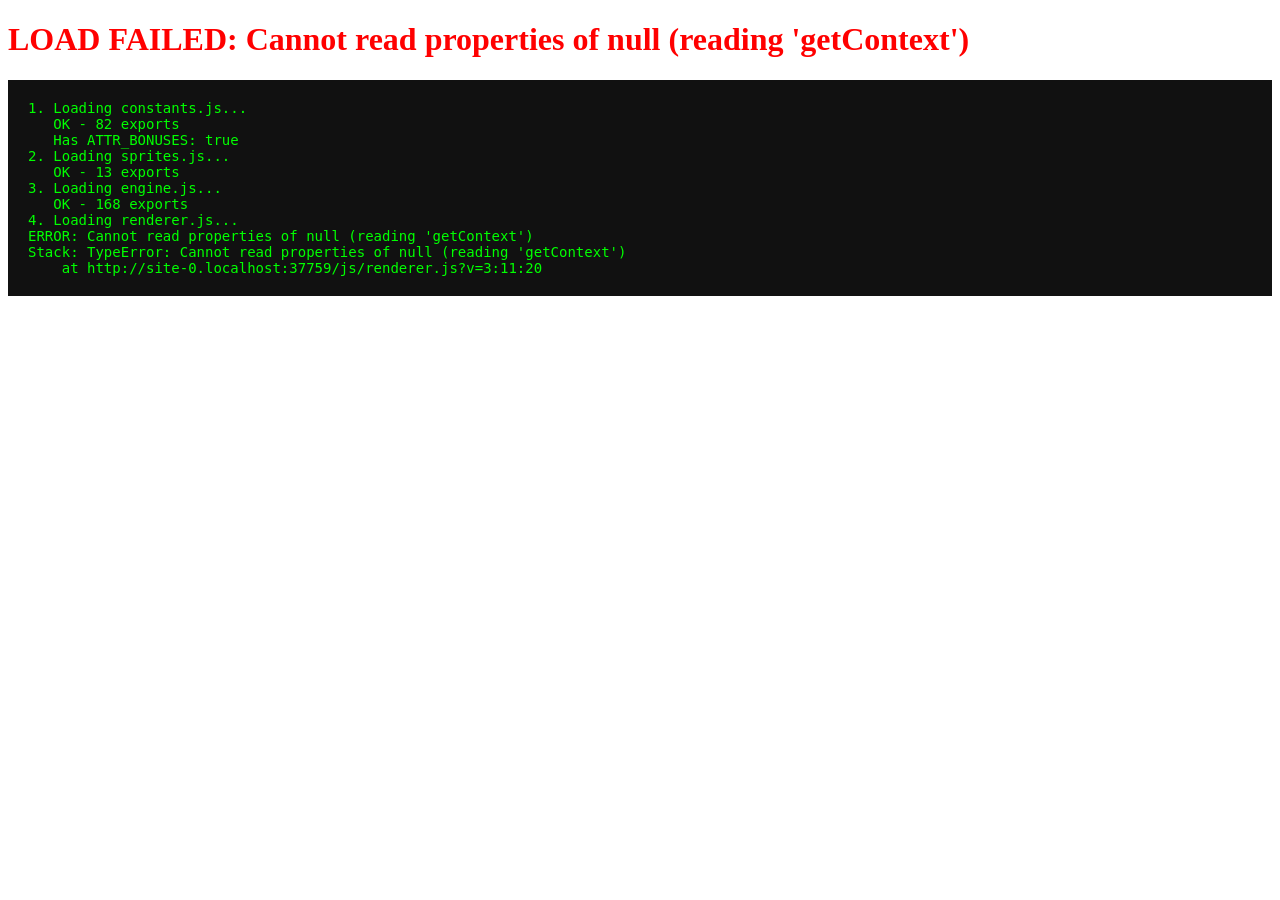
<file: test.html>
<!DOCTYPE html>
<html>
<head><title>Module Test</title></head>
<body>
<h1 id="status">Loading modules...</h1>
<pre id="log" style="background:#111;color:#0f0;padding:20px;font-size:14px"></pre>
<script type="module">
  const log = document.getElementById('log');
  const status = document.getElementById('status');
  function addLog(msg) { log.textContent += msg + '\n'; }

  try {
    addLog('1. Loading constants.js...');
    const c = await import('./js/constants.js?v=3');
    addLog('   OK - ' + Object.keys(c).length + ' exports');
    addLog('   Has ATTR_BONUSES: ' + ('ATTR_BONUSES' in c));

    addLog('2. Loading sprites.js...');
    const s = await import('./js/sprites.js?v=3');
    addLog('   OK - ' + Object.keys(s).length + ' exports');

    addLog('3. Loading engine.js...');
    const e = await import('./js/engine.js?v=3');
    addLog('   OK - ' + Object.keys(e).length + ' exports');

    addLog('4. Loading renderer.js...');
    const r = await import('./js/renderer.js?v=3');
    addLog('   OK - ' + Object.keys(r).length + ' exports');

    addLog('5. Loading main.js...');
    const m = await import('./js/main.js?v=3');
    addLog('   OK');

    status.textContent = 'ALL MODULES LOADED OK';
    status.style.color = 'green';
  } catch(err) {
    addLog('ERROR: ' + err.message);
    addLog('Stack: ' + err.stack);
    status.textContent = 'LOAD FAILED: ' + err.message;
    status.style.color = 'red';
  }
</script>
</body>
</html>
</file>
